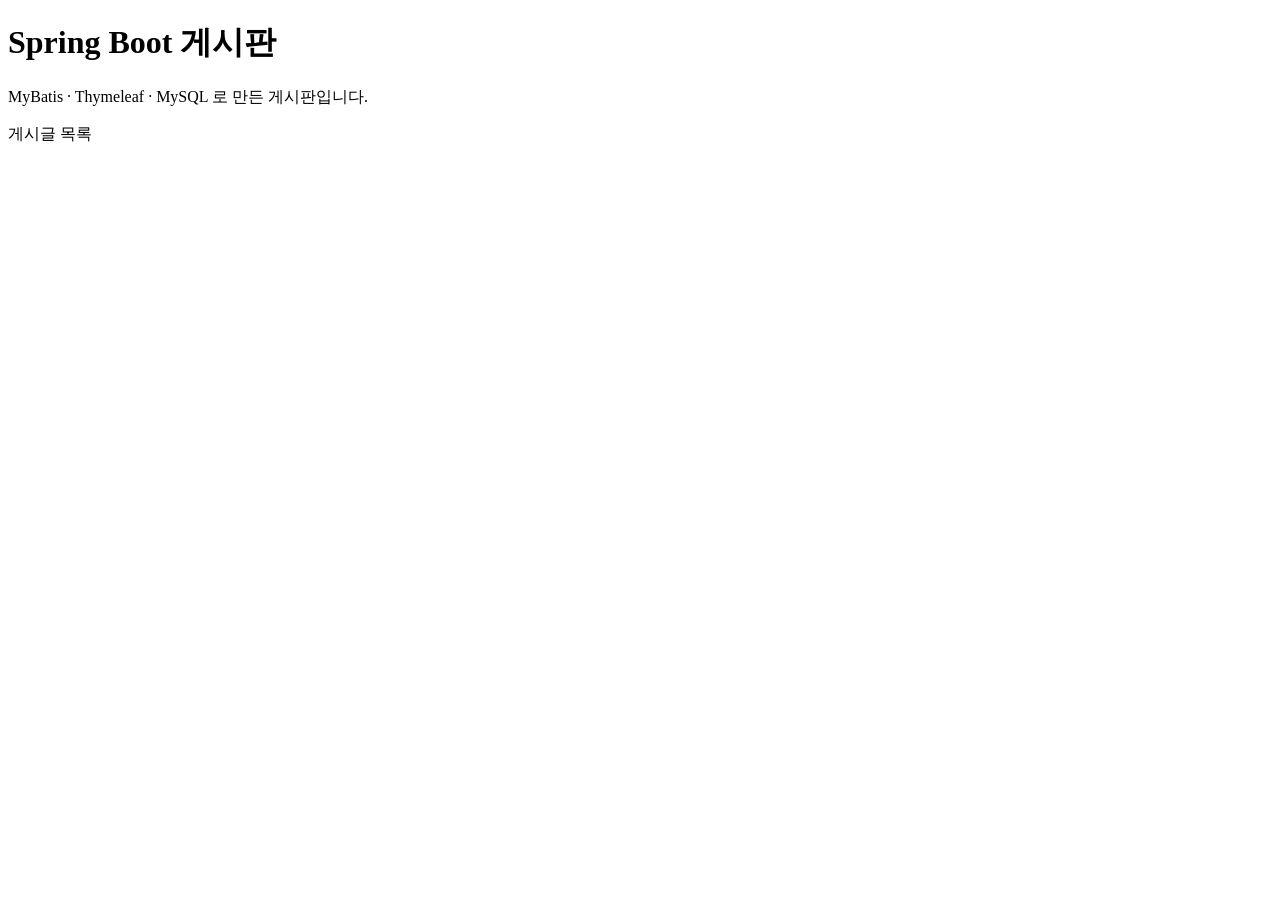
<file: src/main/resources/templates/index.html>
<!DOCTYPE html>
<html lang="ko" xmlns:th="http://www.thymeleaf.org">
<head>
	<meta charset="UTF-8">
	<title>메인</title>
	<link rel="stylesheet" th:href="@{/css/board.css}">
</head>
<body>
	<div class="container">
		<h1>Spring Boot 게시판</h1>
		<p>MyBatis · Thymeleaf · MySQL 로 만든 게시판입니다.</p>
		<div class="actions" style="justify-content: flex-start;">
			<a class="btn btn-primary" th:href="@{/Post/list}">게시글 목록</a>
		</div>
	</div>
</body>
</html>
</file>
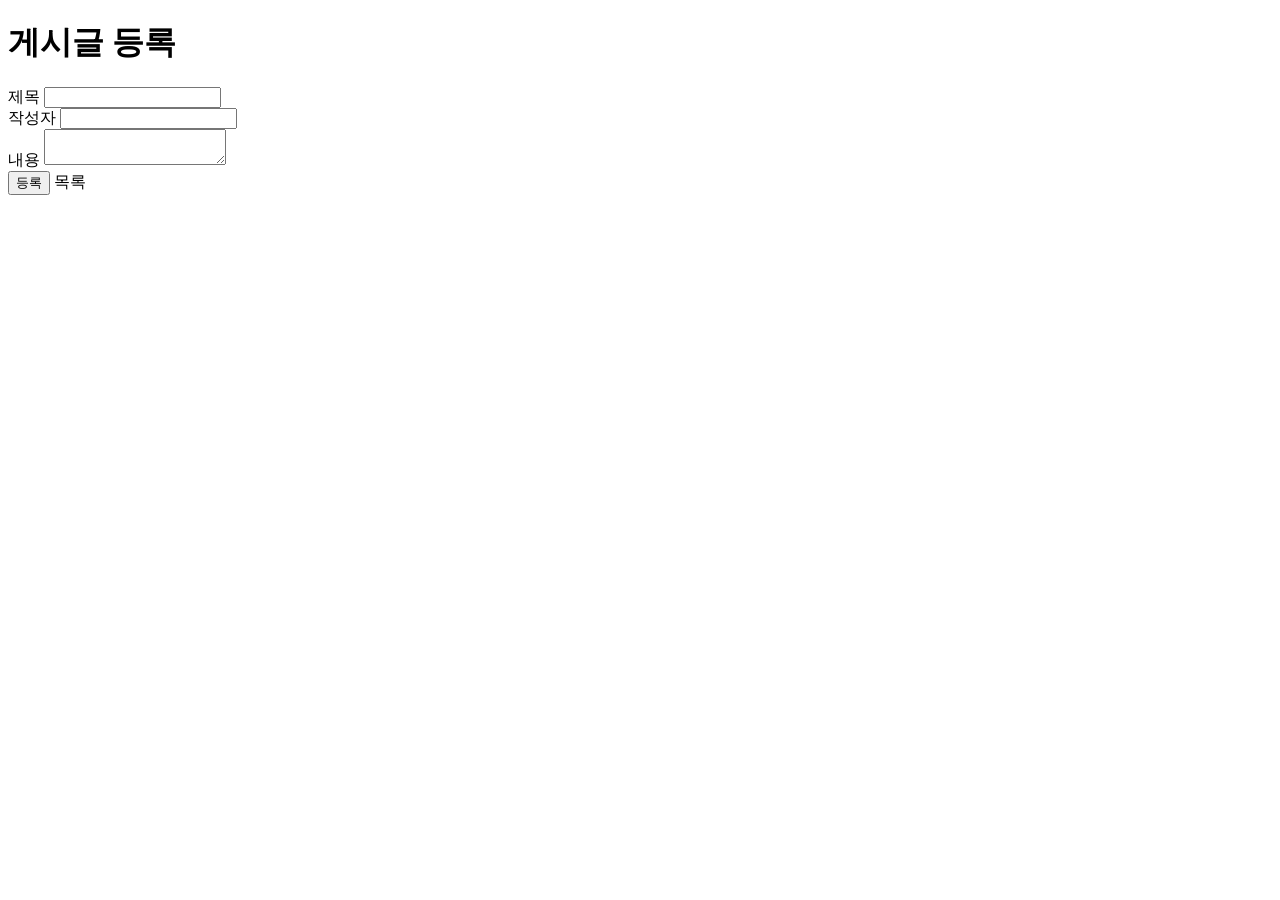
<file: src/main/resources/templates/Post/insert.html>
<!DOCTYPE html>
<html lang="ko" xmlns:th="http://www.thymeleaf.org">
<head>
	<meta charset="UTF-8">
	<title>게시글 등록</title>
	<link rel="stylesheet" th:href="@{/css/board.css}">
</head>
<body>
	<div class="container">
		<h1>게시글 등록</h1>

		<form th:action="@{/Post/insert}" method="post">
			<div class="form-row">
				<label for="title">제목</label>
				<input type="text" id="title" name="title" maxlength="200" required>
			</div>
			<div class="form-row">
				<label for="writer">작성자</label>
				<input type="text" id="writer" name="writer" maxlength="50" required>
			</div>
			<div class="form-row">
				<label for="content">내용</label>
				<textarea id="content" name="content" required></textarea>
			</div>

			<div class="actions">
				<button type="submit" class="btn btn-primary">등록</button>
				<a class="btn btn-gray" th:href="@{/Post/list}">목록</a>
			</div>
		</form>
	</div>
</body>
</html>
</file>
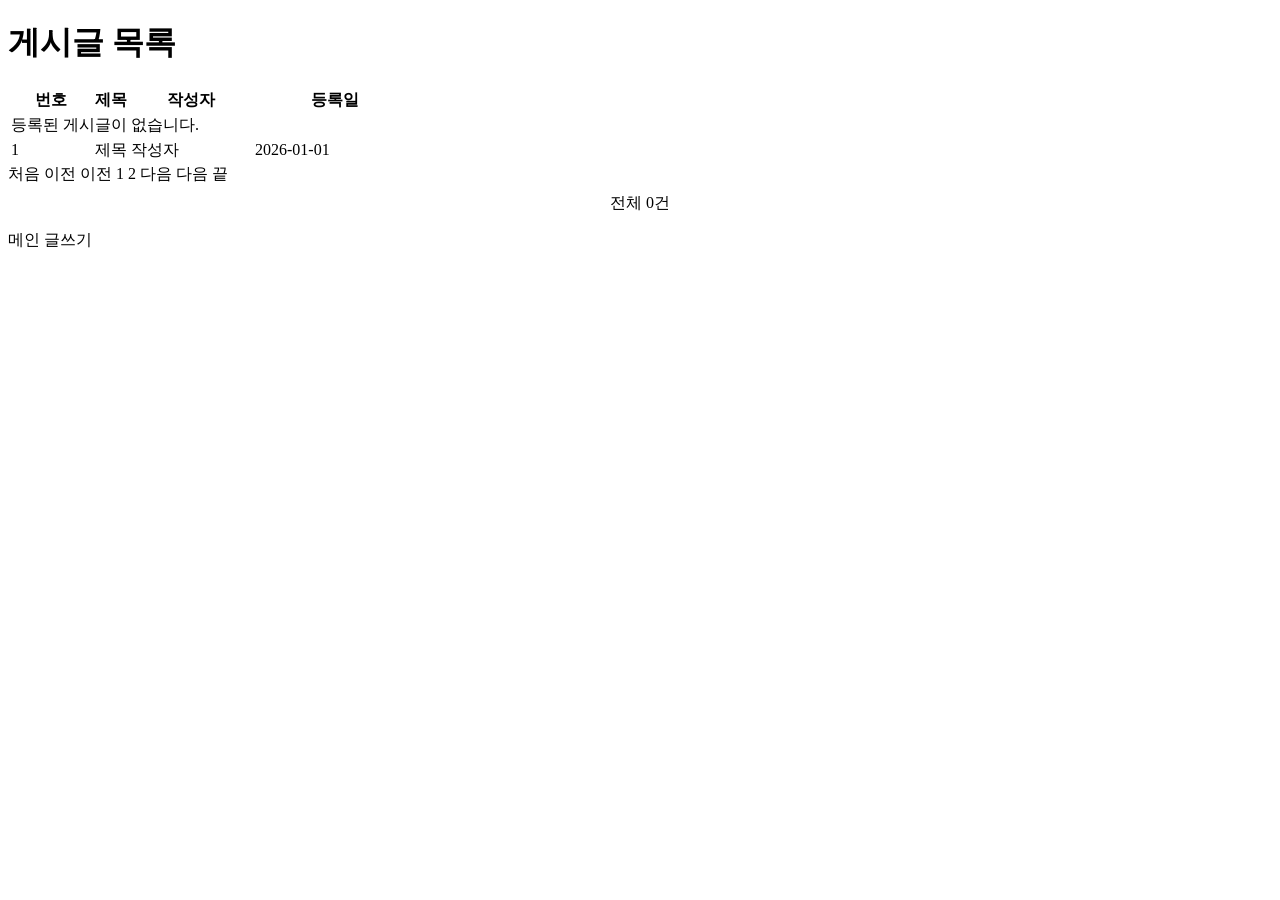
<file: src/main/resources/templates/Post/list.html>
<!DOCTYPE html>
<html lang="ko" xmlns:th="http://www.thymeleaf.org">
<head>
	<meta charset="UTF-8">
	<title>게시글 목록</title>
	<link rel="stylesheet" th:href="@{/css/board.css}">
</head>
<body>
	<div class="container">
		<h1>게시글 목록</h1>

		<table>
			<thead>
				<tr>
					<th class="center" style="width: 80px;">번호</th>
					<th>제목</th>
					<th class="center" style="width: 120px;">작성자</th>
					<th class="center" style="width: 160px;">등록일</th>
				</tr>
			</thead>
			<tbody>
				<tr th:if="${#lists.isEmpty(postList)}">
					<td colspan="4" class="empty">등록된 게시글이 없습니다.</td>
				</tr>
				<tr th:each="post : ${postList}">
					<td class="center" th:text="${post.postNo}">1</td>
					<td>
						<!-- 제목 클릭 시 /Post/read?PostNo=글번호 로 이동 -->
						<a th:href="@{/Post/read(PostNo=${post.postNo})}" th:text="${post.title}">제목</a>
					</td>
					<td class="center" th:text="${post.writer}">작성자</td>
					<td class="center" th:text="${#temporals.format(post.regDate, 'yyyy-MM-dd HH:mm')}">2026-01-01</td>
				</tr>
			</tbody>
		</table>

		<!-- 페이징 : [처음] [이전] 1 2 3 4 5 [다음] [끝] -->
		<div class="paging" th:if="${page.totalCount > 0}">
			<a th:href="@{/Post/list(page=1)}">처음</a>
			<a th:if="${page.prev}" th:href="@{/Post/list(page=${page.startPage - 1})}">이전</a>
			<span th:unless="${page.prev}" class="disabled">이전</span>

			<th:block th:each="no : ${#numbers.sequence(page.startPage, page.endPage)}">
				<span th:if="${no == page.page}" class="current" th:text="${no}">1</span>
				<a th:unless="${no == page.page}" th:href="@{/Post/list(page=${no})}" th:text="${no}">2</a>
			</th:block>

			<a th:if="${page.next}" th:href="@{/Post/list(page=${page.endPage + 1})}">다음</a>
			<span th:unless="${page.next}" class="disabled">다음</span>
			<a th:href="@{/Post/list(page=${page.totalPages})}">끝</a>
		</div>
		<p class="meta" style="text-align:center; margin-top:8px;"
		   th:text="|전체 ${page.totalCount}건 · ${page.page} / ${page.totalPages} 페이지|">전체 0건</p>

		<div class="actions">
			<a class="btn btn-gray" th:href="@{/}">메인</a>
			<a class="btn btn-primary" th:href="@{/Post/insert}">글쓰기</a>
		</div>
	</div>
</body>
</html>
</file>
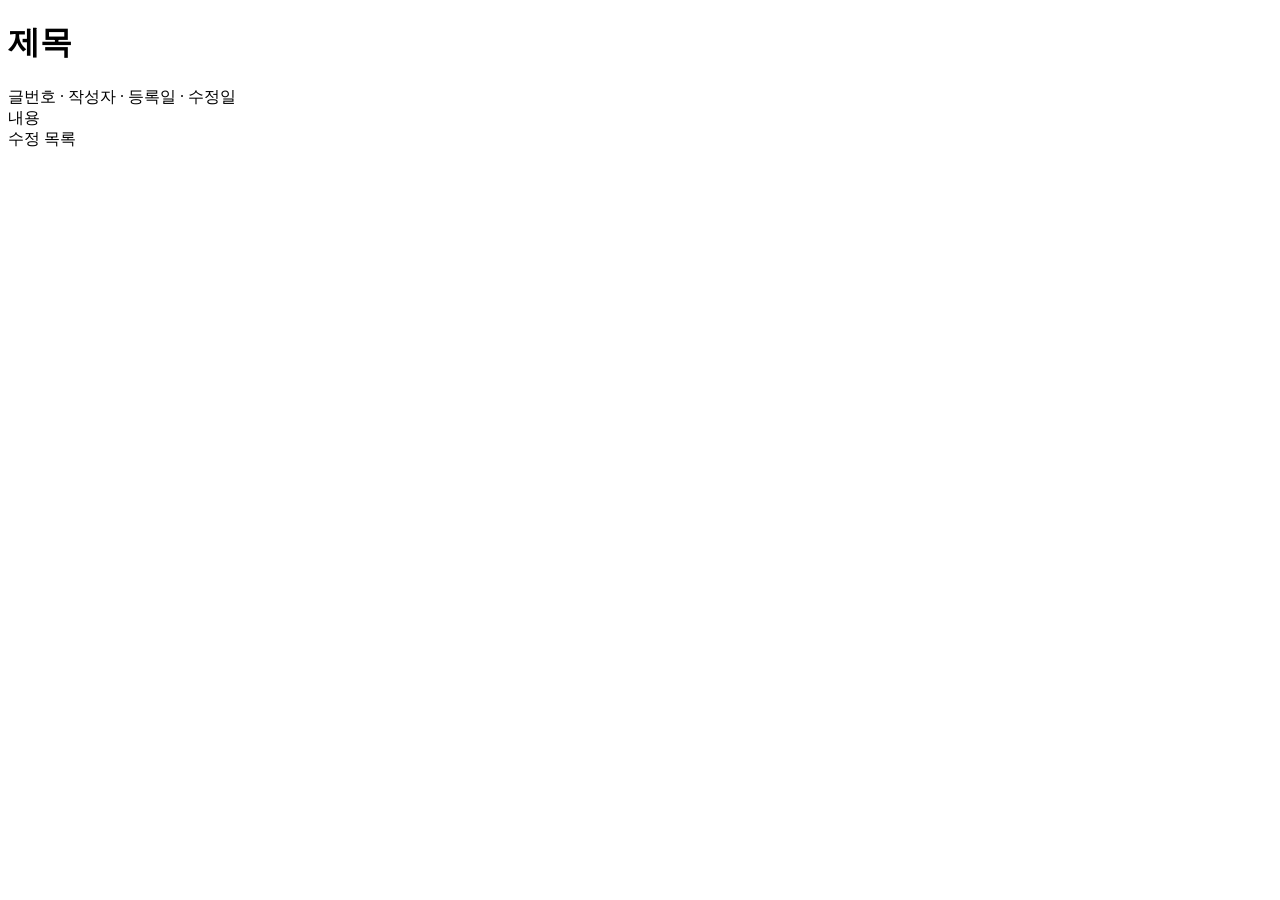
<file: src/main/resources/templates/Post/read.html>
<!DOCTYPE html>
<html lang="ko" xmlns:th="http://www.thymeleaf.org">
<head>
	<meta charset="UTF-8">
	<title>게시글 조회</title>
	<link rel="stylesheet" th:href="@{/css/board.css}">
</head>
<body>
	<div class="container">
		<h1 th:text="${post.title}">제목</h1>
		<div class="meta">
			<span th:text="|글번호 ${post.postNo}|">글번호</span> ·
			<span th:text="|작성자 ${post.writer}|">작성자</span> ·
			<span th:text="|등록일 ${#temporals.format(post.regDate, 'yyyy-MM-dd HH:mm')}|">등록일</span> ·
			<span th:text="|수정일 ${#temporals.format(post.updDate, 'yyyy-MM-dd HH:mm')}|">수정일</span>
		</div>

		<div class="content" th:text="${post.content}">내용</div>

		<div class="actions">
			<a class="btn btn-primary" th:href="@{/Post/update(PostNo=${post.postNo})}">수정</a>
			<a class="btn btn-gray" th:href="@{/Post/list}">목록</a>
		</div>
	</div>
</body>
</html>
</file>
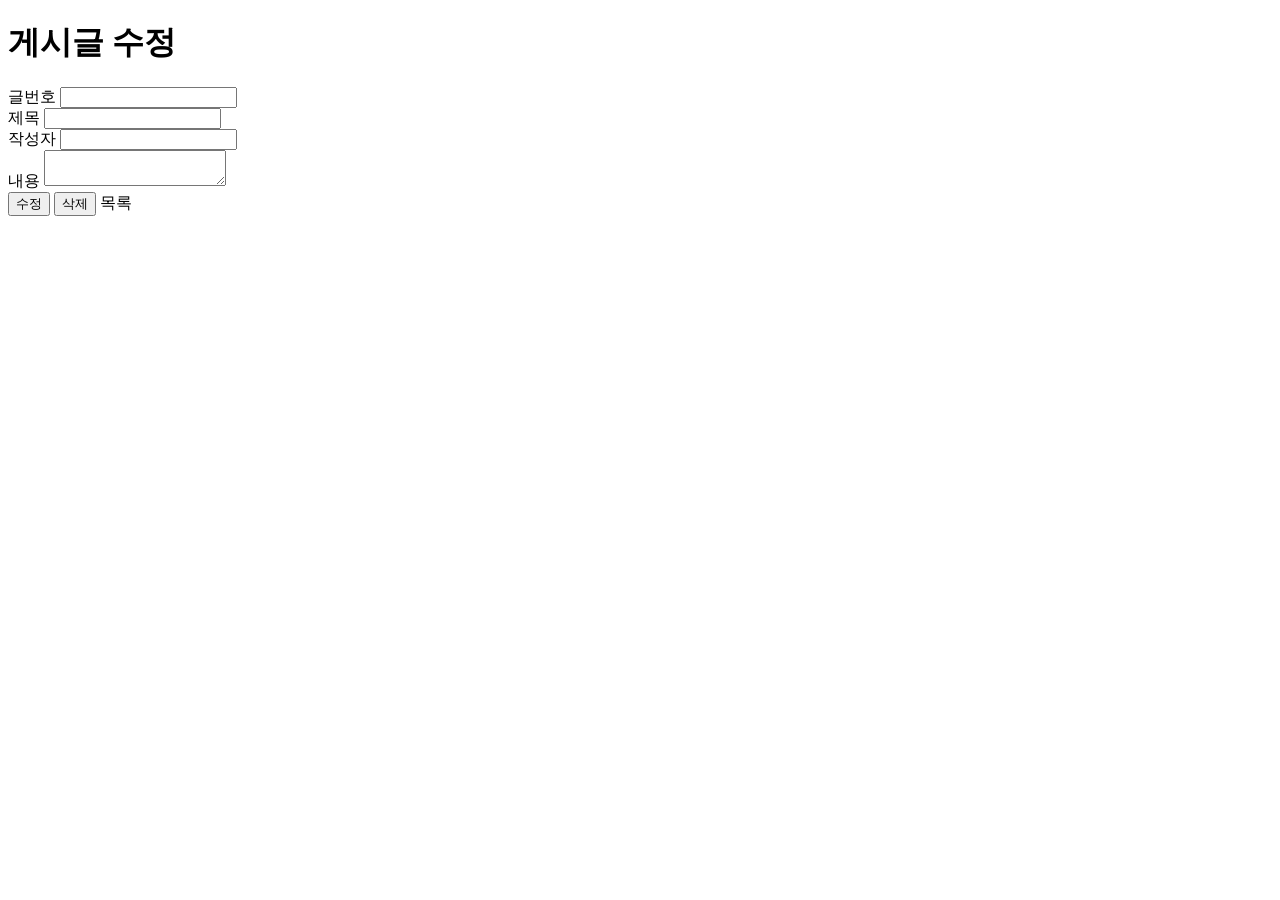
<file: src/main/resources/templates/Post/update.html>
<!DOCTYPE html>
<html lang="ko" xmlns:th="http://www.thymeleaf.org">
<head>
	<meta charset="UTF-8">
	<title>게시글 수정</title>
	<link rel="stylesheet" th:href="@{/css/board.css}">
</head>
<body>
	<div class="container">
		<h1>게시글 수정</h1>

		<form id="updateForm" th:action="@{/Post/update}" method="post" th:object="${post}">
			<input type="hidden" th:field="*{postNo}">
			<div class="form-row">
				<label>글번호</label>
				<input type="text" th:value="*{postNo}" readonly>
			</div>
			<div class="form-row">
				<label for="title">제목</label>
				<input type="text" th:field="*{title}" maxlength="200" required>
			</div>
			<div class="form-row">
				<label for="writer">작성자</label>
				<input type="text" th:field="*{writer}" maxlength="50" required>
			</div>
			<div class="form-row">
				<label for="content">내용</label>
				<textarea th:field="*{content}" required></textarea>
			</div>

			<div class="actions">
				<button type="submit" class="btn btn-primary">수정</button>
				<button type="button" class="btn btn-danger" id="btnDelete">삭제</button>
				<a class="btn btn-gray" th:href="@{/Post/list}">목록</a>
			</div>
		</form>
	</div>

	<script th:inline="javascript">
		// [삭제] 버튼 - AJAX(fetch)로 DELETE 요청을 보내고, 성공하면 목록으로 이동한다.
		const postNo = /*[[${post.postNo}]]*/ 0;
		const deleteUrl = /*[[@{/Post/delete/}]]*/ '/Post/delete/';
		const listUrl = /*[[@{/Post/list}]]*/ '/Post/list';

		document.getElementById('btnDelete').addEventListener('click', async () => {
			if (!confirm('정말 삭제하시겠습니까?')) return;
			try {
				const response = await fetch(deleteUrl + postNo, { method: 'DELETE' });
				if (!response.ok) throw new Error(response.status);
				alert('삭제되었습니다.');
				location.href = listUrl;
			} catch (e) {
				alert('삭제에 실패했습니다. (' + e.message + ')');
			}
		});
	</script>
</body>
</html>
</file>
